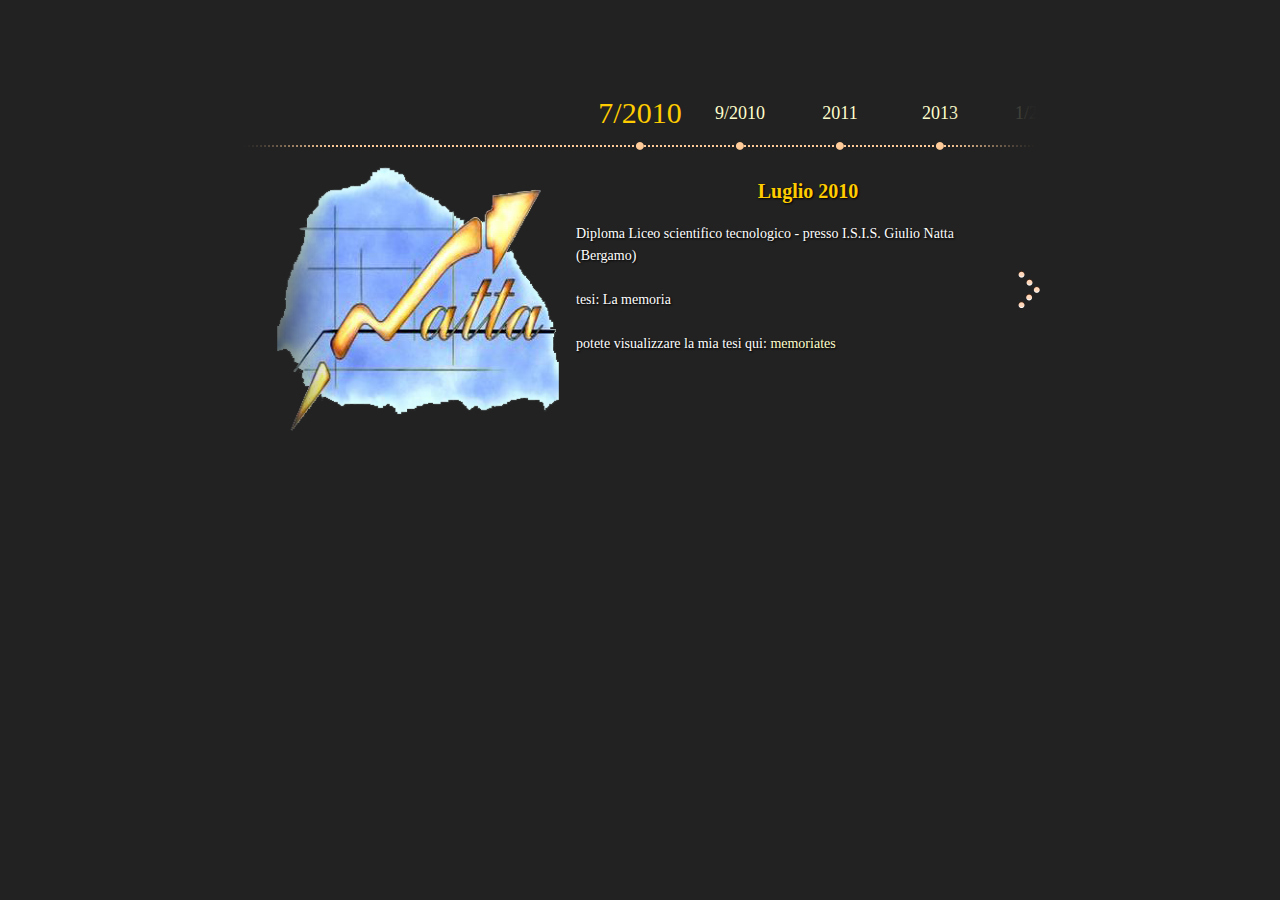
<file: matteozambelli.com/timeline/autoplay.html>
<!doctype html>
<head>
	<meta charset="utf-8">
	<meta http-equiv="X-UA-Compatible" content="IE=edge,chrome=1">
	<meta name="author" content="Made with ❤ by Jorge Epuñan - @csslab">
	
	<title>jQuery Timeline 0.9.54 - Dando vida al tiempo</title>
	<link rel="stylesheet" href="css/style.css" media="screen" />
	
	<script src="https://ajax.googleapis.com/ajax/libs/jquery/1.7.2/jquery.min.js"></script>
	<script src="js/jquery.timelinr-0.9.54.js"></script>
	<script> 
		$(function(){
			$().timelinr({
				autoPlay: 'true',
				autoPlayDirection: 'forward'
			})
		});
	</script>
</head>

<body>
	
	<div id="timeline">
		<ul id="dates">
			<li><a href="#7-2010">7/2010</a></li>
			<li><a href="#9-2010">9/2010</a></li>
			<li><a href="#2011">2011</a></li>
			<li><a href="#2013">2013</a></li>
			<li><a href="#2014">1/2014</a></li>
			<li><a href="#1-2015">1/2015</a></li>
			<li><a href="#3.0-2015">3/2015</a></li>
			<li><a href="#4-2015">4/2015</a></li>
			
			
		</ul>
		<ul id="issues">
			<li id="7-2010">
				<img src="images/logo_Natta.png" width="256" height="256" />
				<h1>Luglio 2010</h1>
				<p>Diploma Liceo scientifico tecnologico - presso I.S.I.S. Giulio Natta (Bergamo)</br> </br>tesi: La memoria</br></br>potete visualizzare la mia tesi qui: <a href="http://memoriates.altervista.org/" target="_parent"  class="blank">memoriates</a></p>
			</li>
			<li id="9-2010">
				<img src="images/unibg.png" width="256" height="256" />
				<h1>Settembre 2010</h1>
				<p>iscrizione al corso di laurea in Ingegneria Informatica </br> <i>Università degli studi di Bergamo</i></p>
			</li>
			<li id="2011">
				<img src="images/wheelup.png" width="256" height="256" />
				<h1>da Luglio 2011 ad oggi</h1>
				<p>Inizio a lavorare presso Wheelup come commesso, </br>negozio di abbigliamento e accessori per motociclisti </p>
			</li>
			<li id="2013">
				<img src="images/unibg.png" width="256" height="256" />
				<h1>18 Luglio 2013</h1>
				<p>Laurea triennale in Ingegneria Informatica - Università degli Studi di Bergamo</br>
                   Tesi: Progetto e sviluppo di un videogioco basato sulla penalizzazione per il trattamento dell’ambliopia.
                </p>
			</li>
			<li id="2014">
				<img src="images/digishox.png" width="256" height="256" />
				<h1>da Gennaio 2014 a Giugno 2014</h1>
				<p>ho sviluppato, con altri due studenti, un’applicazione Android chiamata Digishox. Il sistema digishox permette la regolazione dello smorzamento di entrambe le sospensioni della motocicletta e del precarico della sospensione posteriore tramite un apposito selettore a manubrio. Inoltre, l’utente può definire le proprie tarature di smorzamento e precarico mediante un’applicazione.</p>
			</li>
			<li id="1-2015">
				<img src="images/sql2xls.png" width="256" height="256" />
				<h1>da Gennaio 2015 ad Aprile 2015</h1>
				<p>from SQL to XLS</p>
			</li>
			<li id="3.0-2015">
				<img src="images/unibg.png" width="256" height="256" />
				<h1>da Marzo 2015 a Luglio 2015</h1>
				<p>Ruolo: Tutor universitario</br>
				   presso: <i> Università degli studi di Bergamo</i></br>
                   Descrizione: stesura delle esercitazioni del corso di Testing e verifica del software, docente: Prof. Angelo Gargantini.
                   </p>
			</li>
			<li id="4-2015">
				<img src="images/ico.png" width="256" height="256" />
				<h1>Aprile 2015</h1>
				<p>release dell'app Android <a href="https://play.google.com/store/apps/details?id=it.unibg.p3d4amb.carracingcarboard&hl=it"target="_parent" >Car Racing Cardboard</a> (progetto di tesi magistrale)</br> per tutte le info visita il sito dell'app: <a href="http://3d4amb.unibg.it/3dcar/cardboard%20site/"target="_parent" >clicca qui</a></p>
			</li>
			
			
		</ul>
		<div id="grad_left"></div>
		<div id="grad_right"></div>
		<a href="#" id="next">+</a>
		<a href="#" id="prev">-</a>
	</div>

	

</body>
</html>
</file>
<file: matteozambelli.com/timeline/css/style.css>
* {
	margin: 0;
	padding: 0;
}

body {
	background: #222;
	font-family: Georgia, serif;
	color: #fff;
	font-size: 14px;
}

a {
	color: #ffffcc;
	text-decoration: none;
	-webkit-transition: 0.5s;
	-moz-transition: 0.5s;
	-o-transition: 0.5s;
	-ms-transition: 0.5s;
	transition: 0.5s;
}
	a:hover,
	a.selected {
		color: #ffcc00;
	}

h1,h2,h4,h5,h6 {
	text-align: center;
	color: #ccc;
	text-shadow: #000 1px 1px 2px;
	margin-bottom: 5px;
}
	h1 {
		font-size: 14px;
	}
	h2 {
		font-size: 14px;
	}
.sociales {
	text-align: center;
	margin-bottom: 20px;
}

	#timeline {
		width: 800px;
		height: 350px;
		overflow: hidden;
		margin: 100px auto;
		position: relative;
		background: url('../images/dot.gif') left 45px repeat-x;
	}
		#dates {
			width: 800px;
			height: 60px;
			overflow: hidden;
		}
			#dates li {
				list-style: none;
				float: left;
				width: 100px;
				height: 50px;
				font-size: 18px;
				text-align: center;
				background: url('../images/biggerdot.png') center bottom no-repeat;
			}
				#dates a {
					line-height: 26px;
					padding-bottom: 10px;
				}
				#dates .selected {
			        font-size: 30px;
				}
		
		#issues {
			width: 800px;
			height: 350px;
			overflow: hidden;
		}	
			#issues li {
				width: 800px;
				height: 350px;
				list-style: none;
				float: left;
			}
				#issues li.selected img {
					-webkit-transform: scale(1.1,1.1);
					-moz-transform: scale(1.1,1.1);
				    -o-transform: scale(1.1,1.1);
				    -ms-transform: scale(1.1,1.1);
				    transform: scale(1.1,1.1);
				}
				#issues li img {
					float: left;
					margin: 10px 30px 10px 50px;
					background: transparent;
					-ms-filter: "progid:DXImageTransform.Microsoft.gradient(startColorstr=#00FFFFFF,endColorstr=#00FFFFFF)"; /* IE 8 */   
					filter: progid:DXImageTransform.Microsoft.gradient(startColorstr=#00FFFFFF,endColorstr=#00FFFFFF);/* IE 6 & 7 */      
					zoom: 1;
					-webkit-transition: all 2s ease-in-out;
					-moz-transition: all 2s ease-in-out;
					-o-transition: all 2s ease-in-out;
					-ms-transition: all 2s ease-in-out; 
					transition: all 2s ease-in-out;
					-webkit-transform: scale(0.7,0.7);
					-moz-transform: scale(0.7,0.7);
				    -o-transform: scale(0.7,0.7);
				    -ms-transform: scale(0.7,0.7);
				    transform: scale(0.7,0.7);
				}
				#issues li h1 {
					color: #ffcc00;
					font-size: 20px;
					margin: 20px 0;
					text-shadow: #000 1px 1px 2px;
				}
				#issues li p {
					font-size: 14px;
					margin-right: 70px;
					font-weight: normal;
					line-height: 22px;
					text-shadow: #000 1px 1px 2px;
				}
		
		#grad_left,
		#grad_right {
			width: 100px;
			height: 350px;
			position: absolute;
			top: 0;
		}
			#grad_left {
		        left: 0;
		        background: url('../images/grad_left.png') repeat-y;
			}
			#grad_right {
		        right: 0;
		        background: url('../images/grad_right.png') repeat-y;
			}
		
		#next,
		#prev {
			position: absolute;
			top: 0;
			font-size: 70px;
			top: 170px;
			width: 22px;
			height: 38px;
			background-position: 0 0;
			background-repeat: no-repeat;
			text-indent: -9999px;
			overflow: hidden;
		}
			#next:hover,
			#prev:hover {
				background-position: 0 -76px;
			}
			#next {
				right: 0;
				background-image: url('../images/next.png');
			}
			#prev {
				left: 0;
				background-image: url('../images/prev.png');
			}
				#next.disabled,
				#prev.disabled {
					opacity: 0.2;
				}
</file>
